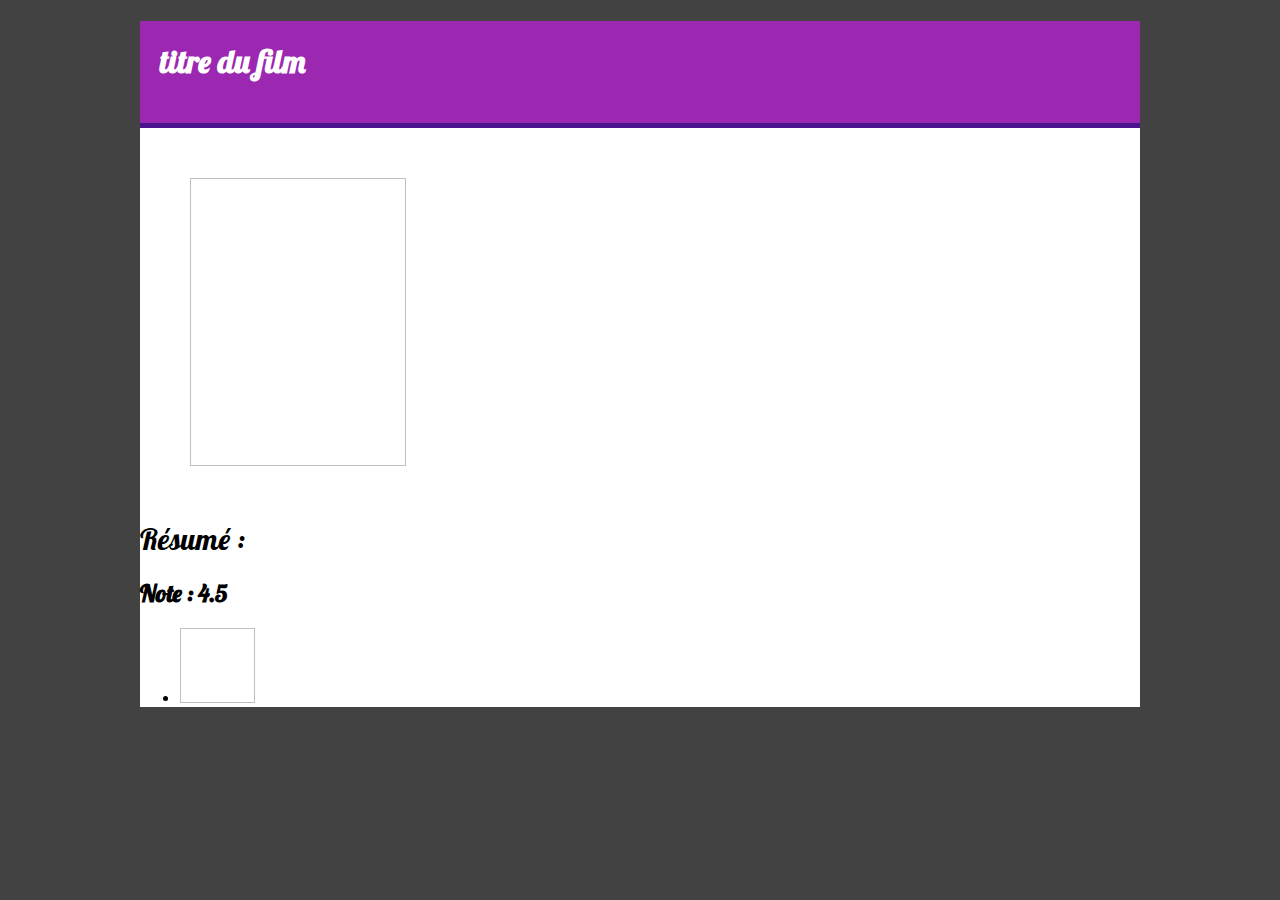
<file: src/main/resources/templates/detail.html>
<!DOCTYPE html>
<html lang="en" xmlns:th="http://www.thymeleaf.org">
<link rel="stylesheet" href="https://stackpath.bootstrapcdn.com/bootstrap/4.1.3/css/bootstrap.min.css"
      integrity="sha384-MCw98/SFnGE8fJT3GXwEOngsV7Zt27NXFoaoApmYm81iuXoPkFOJwJ8ERdknLPMO" crossorigin="anonymous">
<link href="https://fonts.googleapis.com/css?family=Lobster" rel="stylesheet">
<head>
    <meta charset="UTF-8">
    <title th:text="${film.titre}">titre</title>
</head>
<body style="background-color: #424242; font-family: 'Lobster', cursive;">
<div class="container"  style="margin: 0 auto; width: 1000px; background-color: #fff;">
<div class="row" style="background-color: #9C27B0; border-bottom: solid 5px #4A148C;">
        <h1 th:text="${film.titre}" style=" padding: 20px; color: #fff; ">titre du film</h1>
</div>
<div class="row">
    <div class="col-4">
<img th:src="'/affiches/'+${film.getAffiche()}" height="288px" width="216px" style="margin-left: 50px; margin-top: 50px;">
    </div>
    <div class="col-7">
<p style="margin-top: 50px;"><span style=" font-size: 30px"> Résumé : </span><span th:text="${film.getResume()}"></span></p>
        <h2>Note : <span th:text="${film.getNotation()}">4.5</span></h2>
    </div>
</div>
<div class="row">
    <ul>
        <li th:each="role:${film.getRole()}"><img th:src="'/image/'+${role.getPersonne().getPhotoPath()}" height="75"
                                                  width="75"><a th:text="${role.toString()}"
                                                                th:href="@{'/acteur/'+${role.getPersonne().getPhotoPath()}}"></a>
        </li>
    </ul>
</div>
</div>
</body>
</html>
</file>
